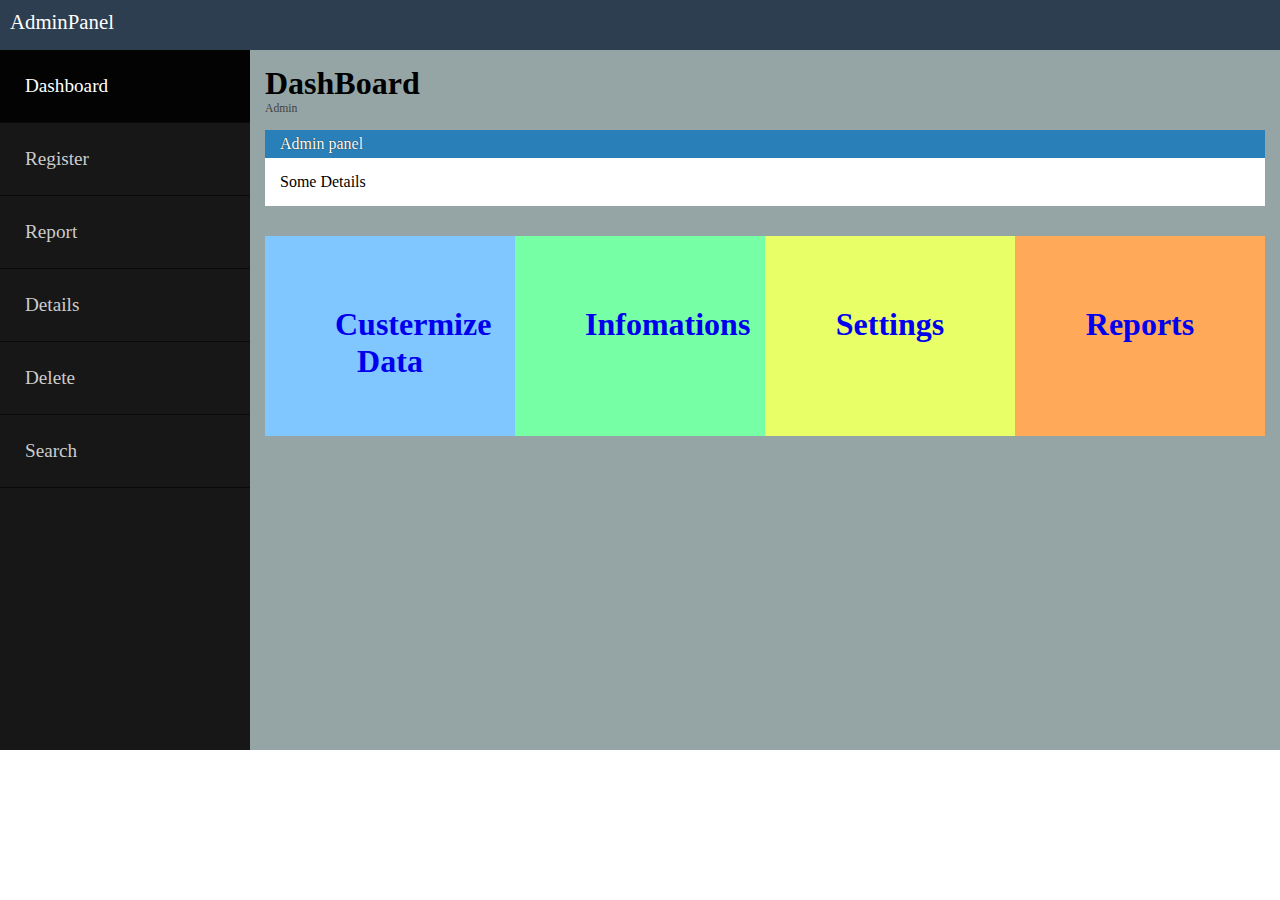
<file: DashBoard/DashBoard/index.html>
<html>
    <head>
        <title>Dashboard</title>
        <link rel="stylesheet"type="text/css" href="styles/global.css" />
        <style>
            * {
                box-sizing: border-box;
                    }


                    .column {
                    float: left;
                    width: 25%;
                    padding: 70px;
                    height: 200px; 

                    
                    }


                    .row:after {
                    
                    content: "";
                    display: table;
                    clear: both;
                    }

        </style>
    </head>

    <body>
        


            <div id="header">
                <div class="logo"><a href="#">Admin<span>Panel</span></a></div>

                <div class="dropdown">
                    <button class="dropbtn"><span>  Profile/Logout </span></button>
                    <div class="dropdown-content">
                    <a href="#">Profile</a>
                    <a href="#">Logout</a>
                    </div>
                    </div>
            </div>

            <div id="container">
                <div class="sidebar">
                        <ul id="nev">
                            <li><a class="selected" href="index.html">Dashboard</a></li>
                            <li><a href="Register.html">Register</a></li>
                            <li><a href="Report.html">Report</a></li>
                            <li><a href="Details.html">Details</a></li>
                            <li><a href="Delete.html">Delete</a></li>
                            <li><a href="Serach.html">Search</a></li>
                        </ul>
                </div>
                <div class="content">
                        <H1>DashBoard</H1>
                        <p>Admin</p>

                        <div id="box">
                            <div class="box-top">Admin panel</div>
                            <div class="box-panel">
                                Some Details
                            </div>
                        </div>
                        
                        <div class="row">
                            <div class="column" style="background-color:rgb(128, 198, 255);">
                              <a href="#"><h1 align ="Center"> Custermize Data </h1></a>
                              
                            </div>
                            <div class="column" style="background-color:rgb(118, 255, 164);">
                                <a href="#"><h1 align ="Center">Infomations</h1></a>
                              
                            </div>
                            <div class="column" style="background-color:rgb(232, 255, 104);">
                                <a href="#"><h1 align ="Center">Settings</h1></a>
                              
                            </div>
                            <div class="column" style="background-color:rgb(255, 169, 89);">
                                <a href="#"><h1 align ="Center">Reports</h1></a>
                              
                            </div>
                          </div>
                
                          
                </div>
                
            </div>


               

    </body>
</html>
</file>
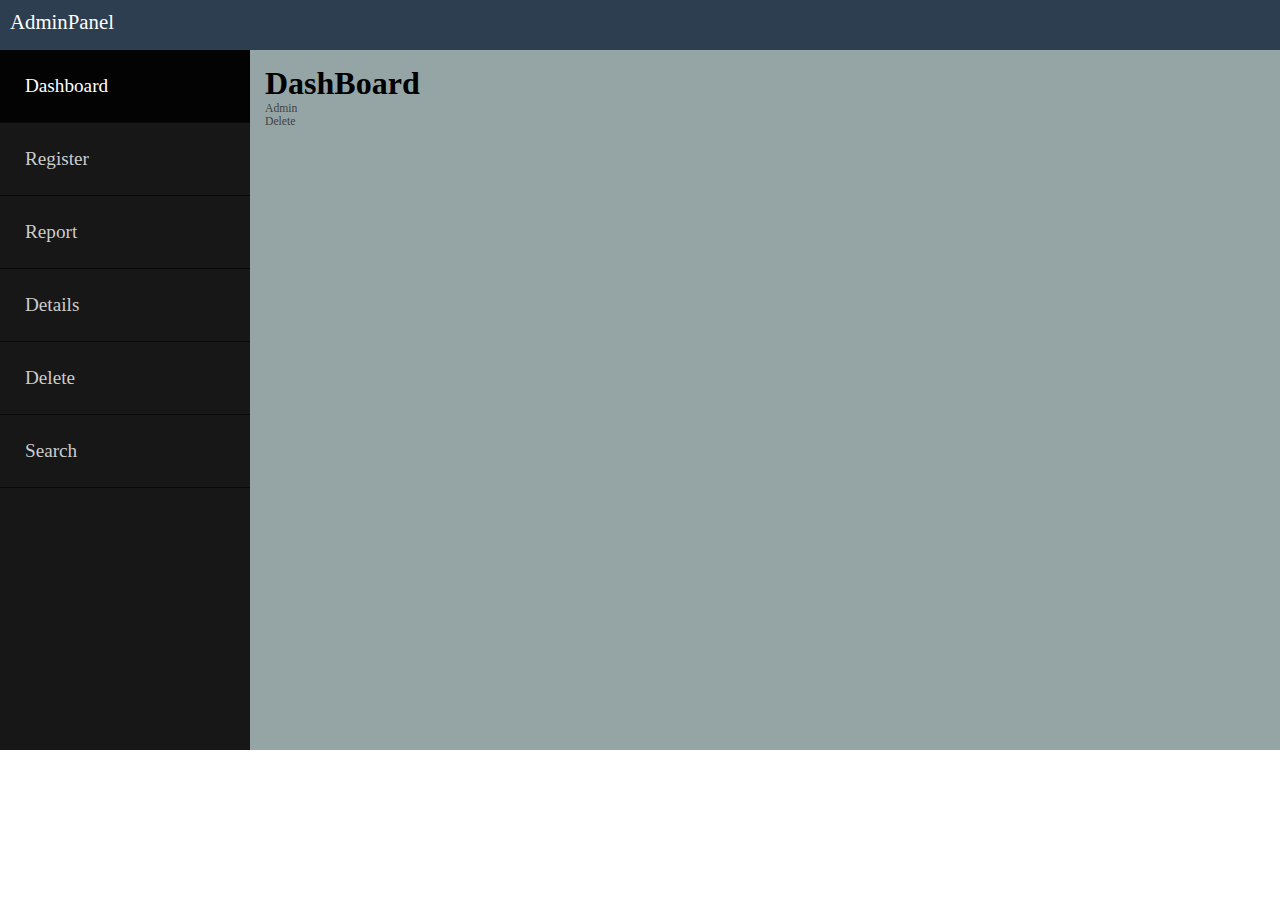
<file: DashBoard/DashBoard/Delete.html>
<html>
    <head>
        <title>Delete</title>
        <link rel="stylesheet"type="text/css" href="styles/global.css" />
    </head>

    <body>
        


            <div id="header">
                <div class="logo"><a href="#">Admin<span>Panel</span></a></div>

            </div>

            <div id="container">
                <div class="sidebar">
                        <ul id="nev">
                            <li><a class="selected" href="index.html">Dashboard</a></li>
                            <li><a href="Register.html">Register</a></li>
                            <li><a href="Report.html">Report</a></li>
                            <li><a href="Details.html">Details</a></li>
                            <li><a href="Delete.html">Delete</a></li>
                            <li><a href="Serach.html">Search</a></li>
                        </ul>
                </div>
                <div class="content">
                        <H1>DashBoard</H1>
                        <p>Admin</p>
                        <P>Delete</P>
                        

                       
                </div>
                
            </div>


               

    </body>
</html>
</file>
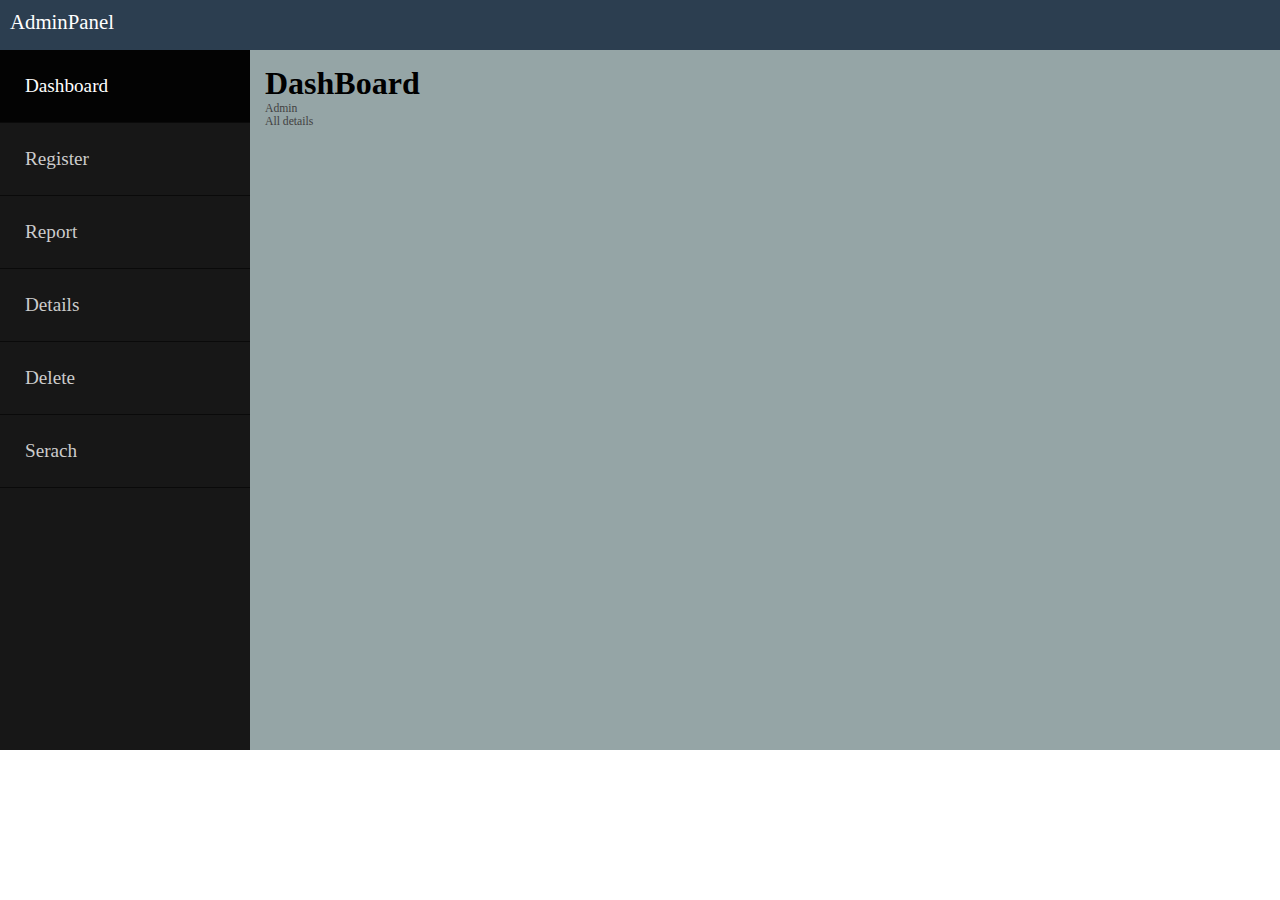
<file: DashBoard/DashBoard/Details.html>
<html>
    <head>
        <title>Details</title>
        <link rel="stylesheet"type="text/css" href="styles/global.css" />
    </head>

    <body>
        


            <div id="header">
                <div class="logo"><a href="#">Admin<span>Panel</span></a></div>

            </div>

            <div id="container">
                <div class="sidebar">
                        <ul id="nev">
                            <li><a class="selected" href="index.html">Dashboard</a></li>
                            <li><a href="Register.html">Register</a></li>
                            <li><a href="Report.html">Report</a></li>
                            <li><a href="Details.html">Details</a></li>
                            <li><a href="Delete.html">Delete</a></li>
                            <li><a href="Serach.html">Serach</a></li>
                        </ul>
                </div>
                <div class="content">
                        <H1>DashBoard</H1>
                        <p>Admin</p>
                        <P>All details</P>

                        
                </div>
                
            </div>


               

    </body>
</html>
</file>
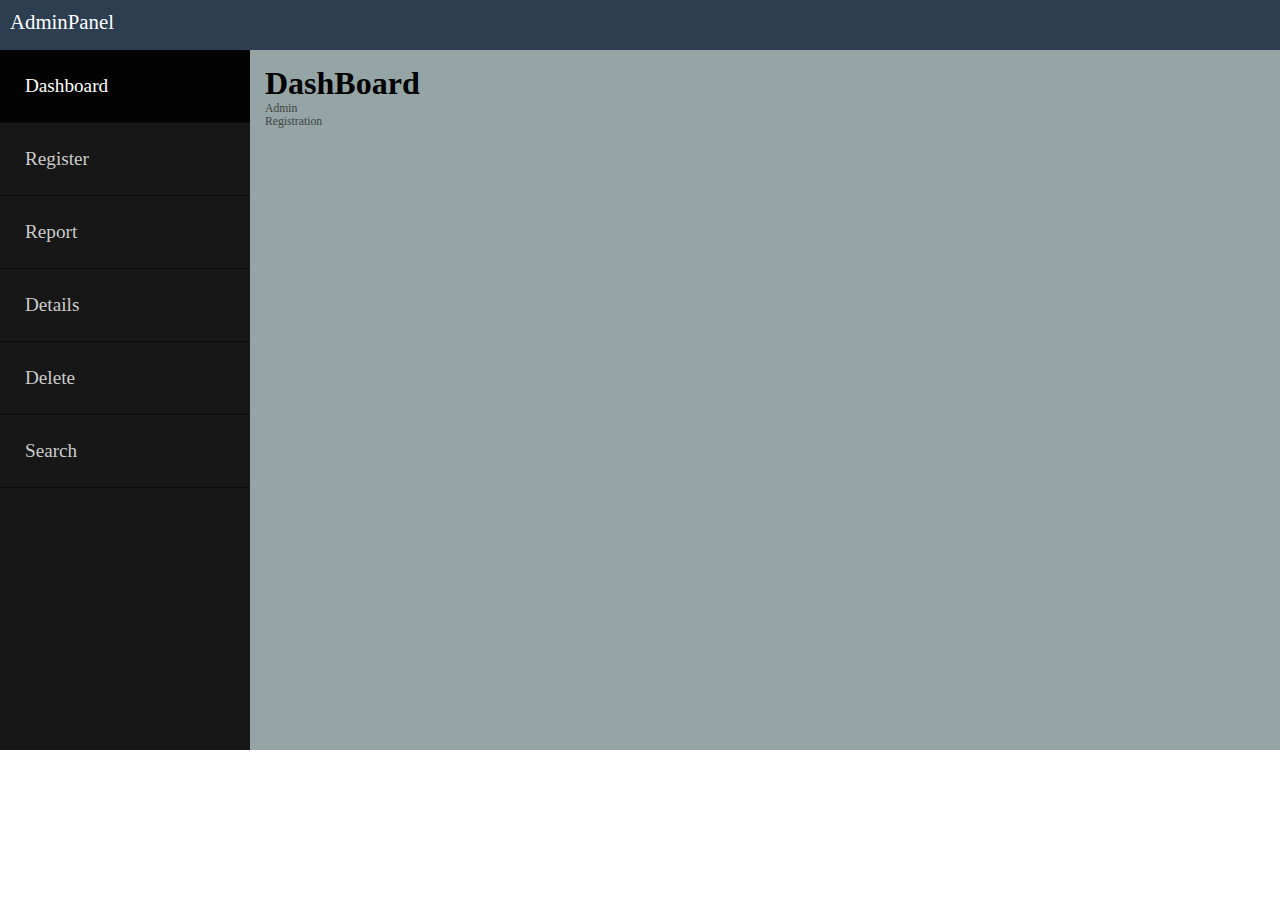
<file: DashBoard/DashBoard/Register.html>
<html>
    <head>
        <title>Register</title>
        <link rel="stylesheet"type="text/css" href="styles/global.css" />
    </head>

    <body>
        


            <div id="header">
                <div class="logo"><a href="#">Admin<span>Panel</span></a></div>

                
            </div>

            <div id="container">
                <div class="sidebar">
                        <ul id="nev">
                            <li><a class="selected" href="index.html">Dashboard</a></li>
                            <li><a href="Register.html">Register</a></li>
                            <li><a href="Report.html">Report</a></li>
                            <li><a href="Details.html">Details</a></li>
                            <li><a href="Delete.html">Delete</a></li>
                            <li><a href="Serach.html">Search</a></li>
                        </ul>
                </div>
                <div class="content">
                        <H1>DashBoard</H1>
                        <p>Admin</p>
                        <P>Registration</P>

                        
                </div>
                
            </div>


               

    </body>
</html>
</file>
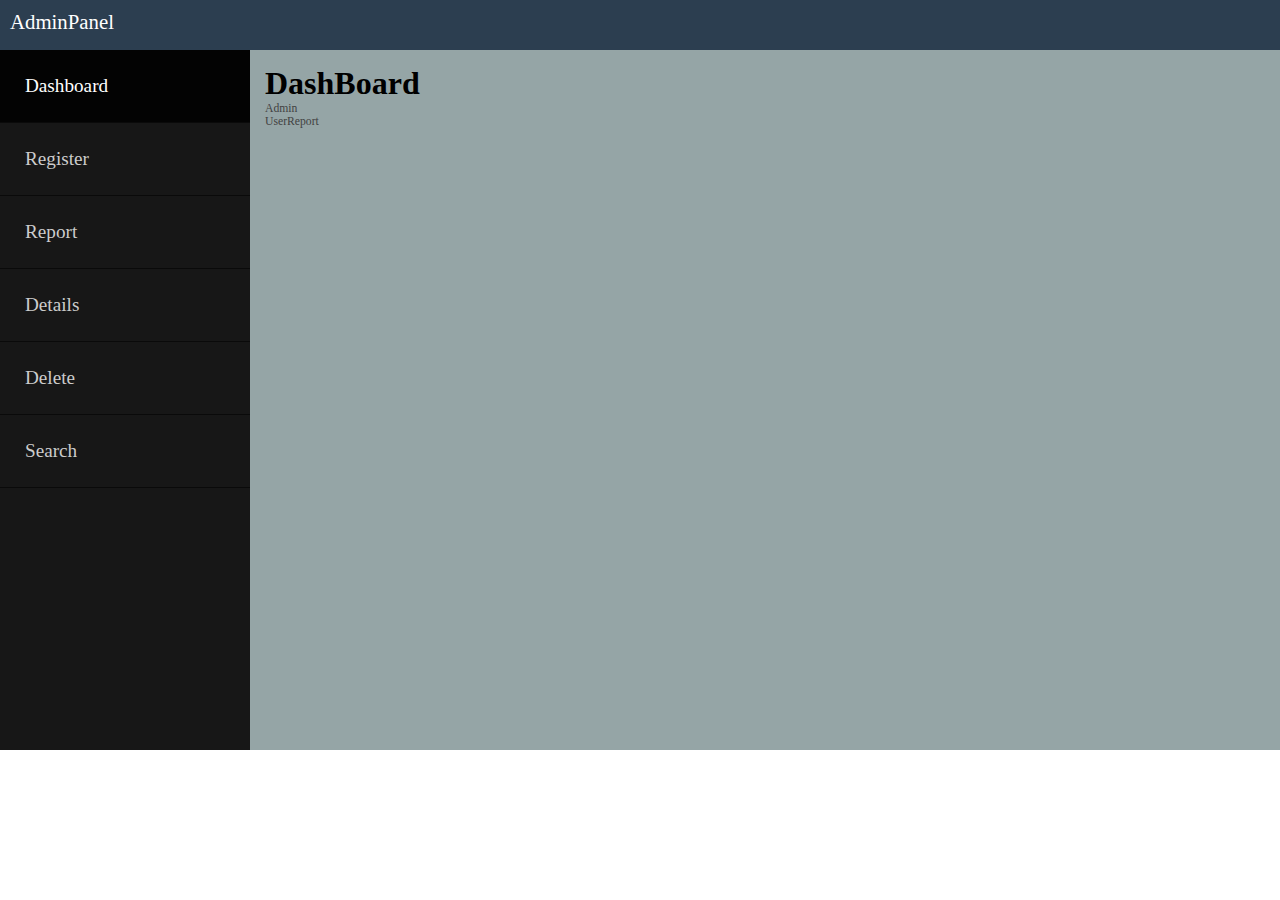
<file: DashBoard/DashBoard/Report.html>
<html>
    <head>
        <title>Report</title>
        <link rel="stylesheet"type="text/css" href="styles/global.css" />
    </head>

    <body>
        


            <div id="header">
                <div class="logo"><a href="#">Admin<span>Panel</span></a></div>

                
            </div>

            <div id="container">
                <div class="sidebar">
                        <ul id="nev">
                            <li><a class="selected" href="index.html">Dashboard</a></li>
                            <li><a href="Register.html">Register</a></li>
                            <li><a href="Report.html">Report</a></li>
                            <li><a href="Details.html">Details</a></li>
                            <li><a href="Delete.html">Delete</a></li>
                            <li><a href="Serach.html">Search</a></li>
                        </ul>
                </div>
                <div class="content">
                        <H1>DashBoard</H1>
                        <p>Admin</p>
                        <P>UserReport</P>

                        
                </div>
                
            </div>


               

    </body>
</html>
</file>
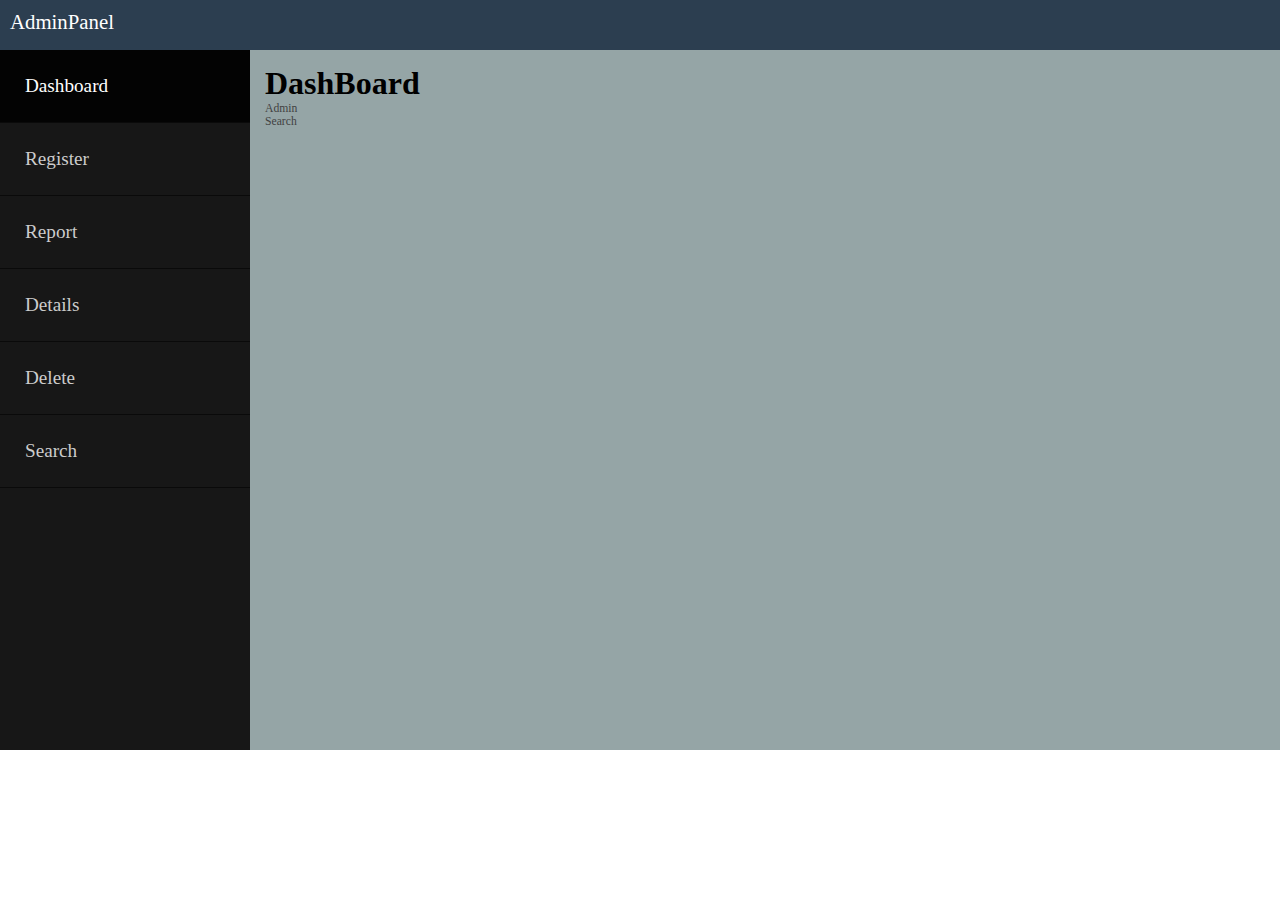
<file: DashBoard/DashBoard/Serach.html>
<html>
    <head>
        <title>Search</title>
        <link rel="stylesheet"type="text/css" href="styles/global.css" />
    </head>

    <body>
        


            <div id="header">
                <div class="logo"><a href="#">Admin<span>Panel</span></a></div>
            </div>

            <div id="container">
                <div class="sidebar">
                        <ul id="nev">
                            <li><a class="selected" href="index.html">Dashboard</a></li>
                            <li><a href="Register.html">Register</a></li>
                            <li><a href="Report.html">Report</a></li>
                            <li><a href="Details.html">Details</a></li>
                            <li><a href="Delete.html">Delete</a></li>
                            <li><a href="Serach.html">Search</a></li>
                        </ul>
                </div>
                <div class="content">
                        <H1>DashBoard</H1>
                        <p>Admin</p>
                        <P>Search</P>

                        
                </div>
                
            </div>


               

    </body>
</html>
</file>
<file: DashBoard/DashBoard/styles/global.css>
*
{
    margin: 0;
    padding: 0;
    box-sizing: border-box;
}

body{
    font-family:'open sans';
}

a{
    text-decoration: none;
}
div#header{
    width: 100%;
    height: 50px;
    background-color: #2c3e50;
    margin: 0 auto;
}


.logo{
    float: left;
    margin-top: 10px;
    margin-left: 10px;
}

.logo a{
    font-size: 1.3em;
    color: #fff;
}

.logo a span{
    font-weight: 300;
}

div#container{
    width: 100%;
    margin: 0 auto;
}

.sidebar{
    width: 250px;
    height: 700px;
    background-color: #171717;
    float: left;
}
ul#nev {
    
}
ul#nnev li {
    List-style: none;
}

ul#nev li a {
    color: #ccc;
    display: block;
    padding: 25px;
    font-size: 1.2em;
    border-bottom: 1px solid #0A0A0A;
    -webkit-transition: 0.2s;
    -moz-transition: 0.2s;
    -o-transition: 0.2s;
}

ul#nev li a:hover{
    background-color: 030303;
    color: #fff;
    padding-left: 40px;
}

ul#nev li a.selected{
    background-color: 030303;
    color: #fff;
    

}
.content{
    width: auto;
    margin-left: 250px;
    height: 700px;
    background-color:#95a5a6;
    padding: 15px;
    
}

.content p{
    color:#424242;
    font-size: 0.73em;
}

div#box{
    margin-top: 15px;
}

div#box .box-top{
    color:#fff;
    text-shadow: 0px 0px 1px rgb(7, 0, 0);
    background-color: #2980b9;
    padding: 5px;
    padding-left: 15px;
    font-weight: 300;
}

div#box .box-panel{
    padding: 15px;
    background-color: #fff;
    margin-bottom: 30px;


}

.dropbtn {
   
    background-color: #646060;
    color: white;
    padding: 12px;
    font-size: 11px;
    border: none;
    cursor: pointer;
  }
  
  .dropdown {
    margin-top: 5px;
    margin-left:1300px;
    position: relative;
    display: inline-block;
  }
  
  .dropdown-content {
    display: none;
    position: absolute;
    background-color: #f9f9f9;
    min-width: 160px;
    box-shadow: 0px 8px 16px 0px rgba(0,0,0,0.2);
    z-index: 1;
  }
  
  .dropdown-content a {
    color: black;
    padding: 12px 16px;
    text-decoration: none;
    display: block;
  }
  
  .dropdown-content a:hover {background-color: #f1f1f1}
  
  .dropdown:hover .dropdown-content {
    display: block;
  }
  
  .dropdown:hover .dropbtn {
    background-color: #000000;

  }
</file>
